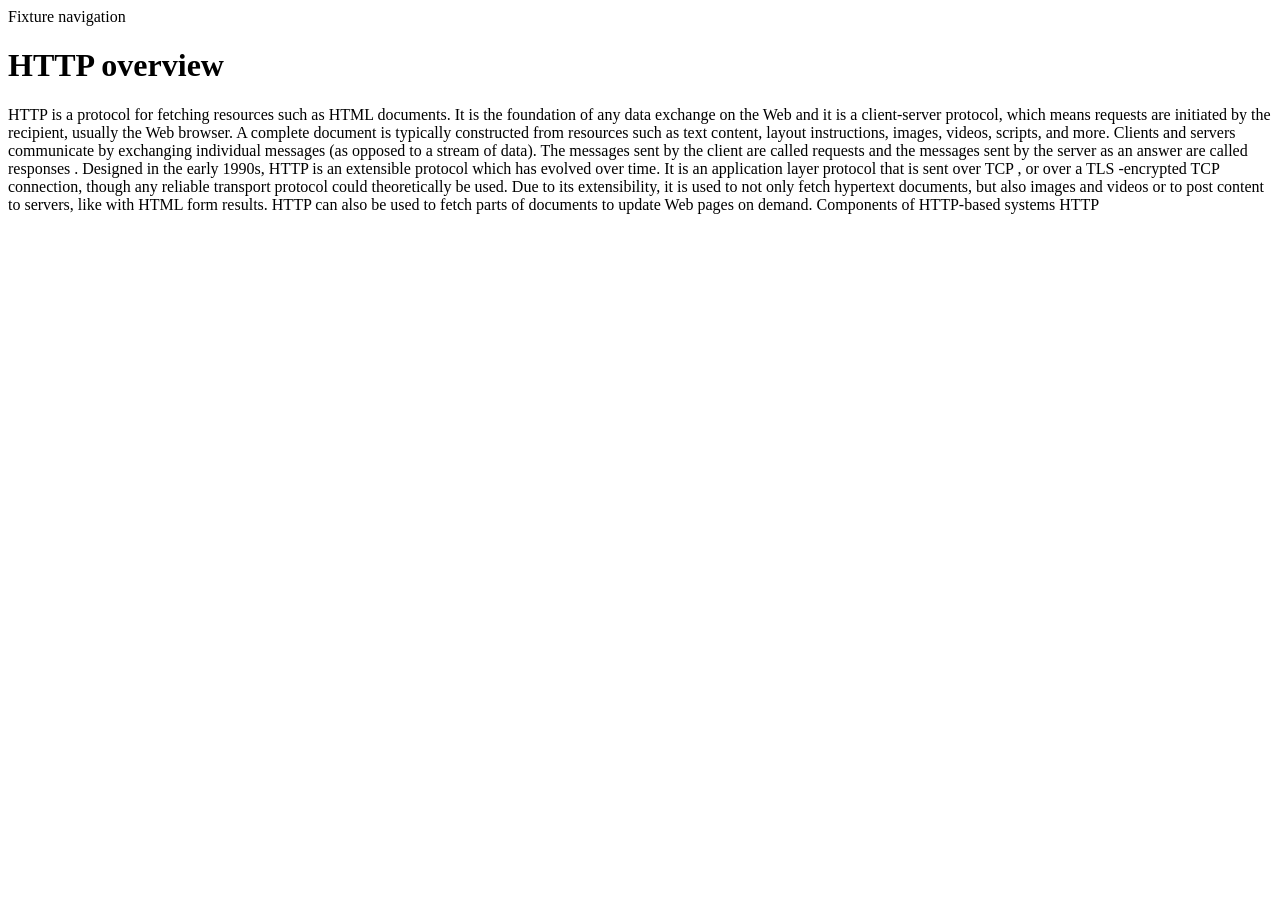
<file: tests/fixtures/knowledge/mdn-http.html>
<!doctype html>
<html><body><nav>Fixture navigation</nav><main><h1>HTTP overview</h1><p>HTTP is a protocol for fetching resources such as HTML documents. It is the foundation of any data exchange on the Web and it is a client-server protocol, which means requests are initiated by the recipient, usually the Web browser. A complete document is typically constructed from resources such as text content, layout instructions, images, videos, scripts, and more. Clients and servers communicate by exchanging individual messages (as opposed to a stream of data). The messages sent by the client are called requests and the messages sent by the server as an answer are called responses . Designed in the early 1990s, HTTP is an extensible protocol which has evolved over time. It is an application layer protocol that is sent over TCP , or over a TLS -encrypted TCP connection, though any reliable transport protocol could theoretically be used. Due to its extensibility, it is used to not only fetch hypertext documents, but also images and videos or to post content to servers, like with HTML form results. HTTP can also be used to fetch parts of documents to update Web pages on demand. Components of HTTP-based systems HTTP</p></main></body></html>
</file>
